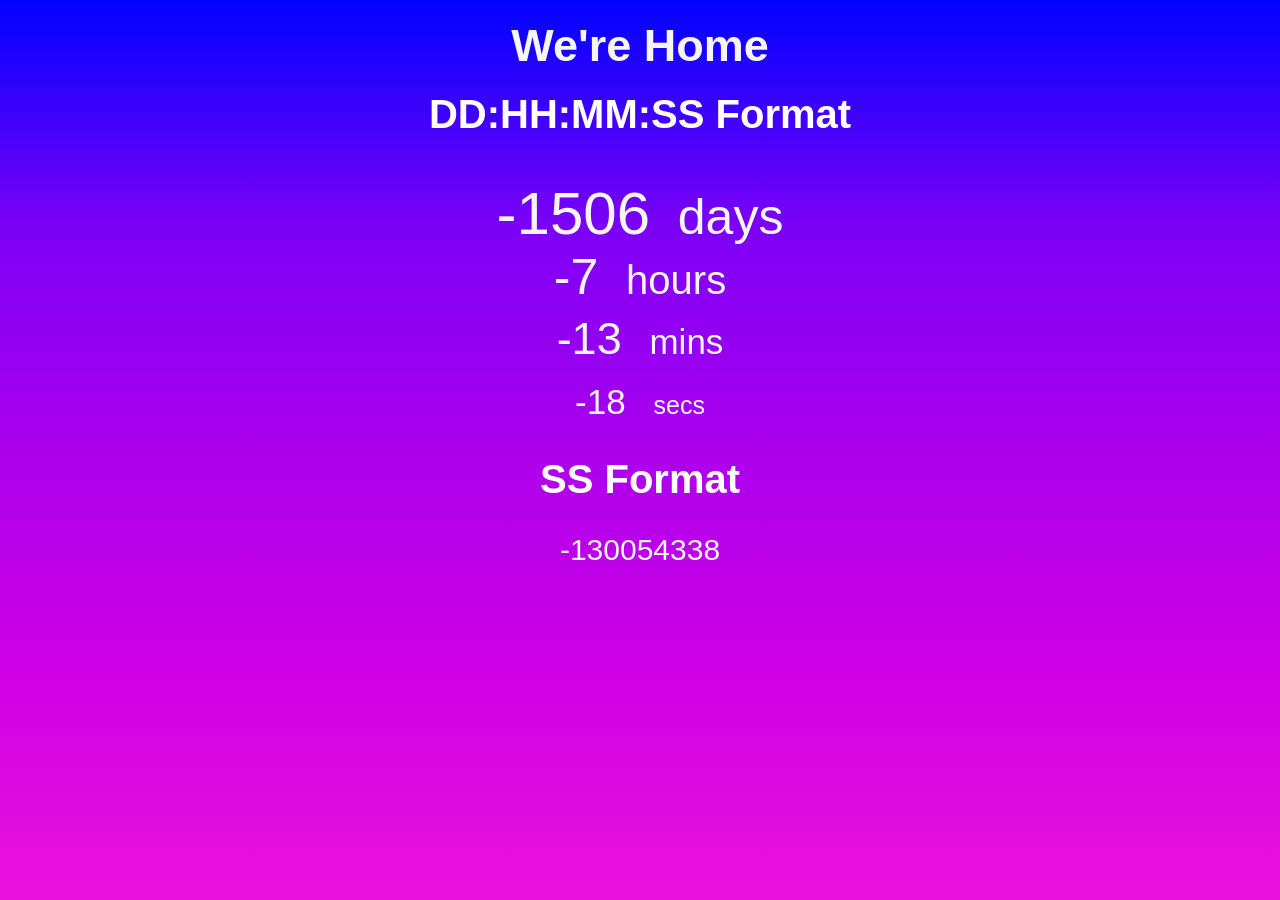
<file: index.html>
<!DOCTYPE html>
<html lang="en">
<head>
    <meta charset="UTF-8">
    <meta http-equiv="X-UA-Compatible" content="IE=edge">
    <meta name="viewport" content="width=device-width, initial-scale=1.0">
    <title>We're Free Timer</title>
    <link rel="stylesheet" href="./mainStyle.css">
</head>
<body>
    <h1 class="main-head">We're Home</h1>
    <h1 class="heading1">DD:HH:MM:SS Format</h1>
    <div class="timer">
        <p class="main-days">
            <span id="days"> 00 </span> <span class="text-days">days</span>
        </p>
        <p class="main-hours">
            <span id="hours"> 00 </span> <span class="text-hours">hours</span>
        </p>
        <p class="main-minutes">
            <span id="minutes"> 00 </span> <span class="text-minutes">mins</span>
        </p>
        <p class="main-seconds">
            <span id="seconds"> 00 </span> <span class="text-seconds">secs</span>
        </p>
    </div>

    <h1 class="heading2">SS Format</h1>
    <div class="timer-sec">
        <span id="secs"> 00 </span>
    </div>

    <script src="./home.js"></script>
</body>
</html>
</file>
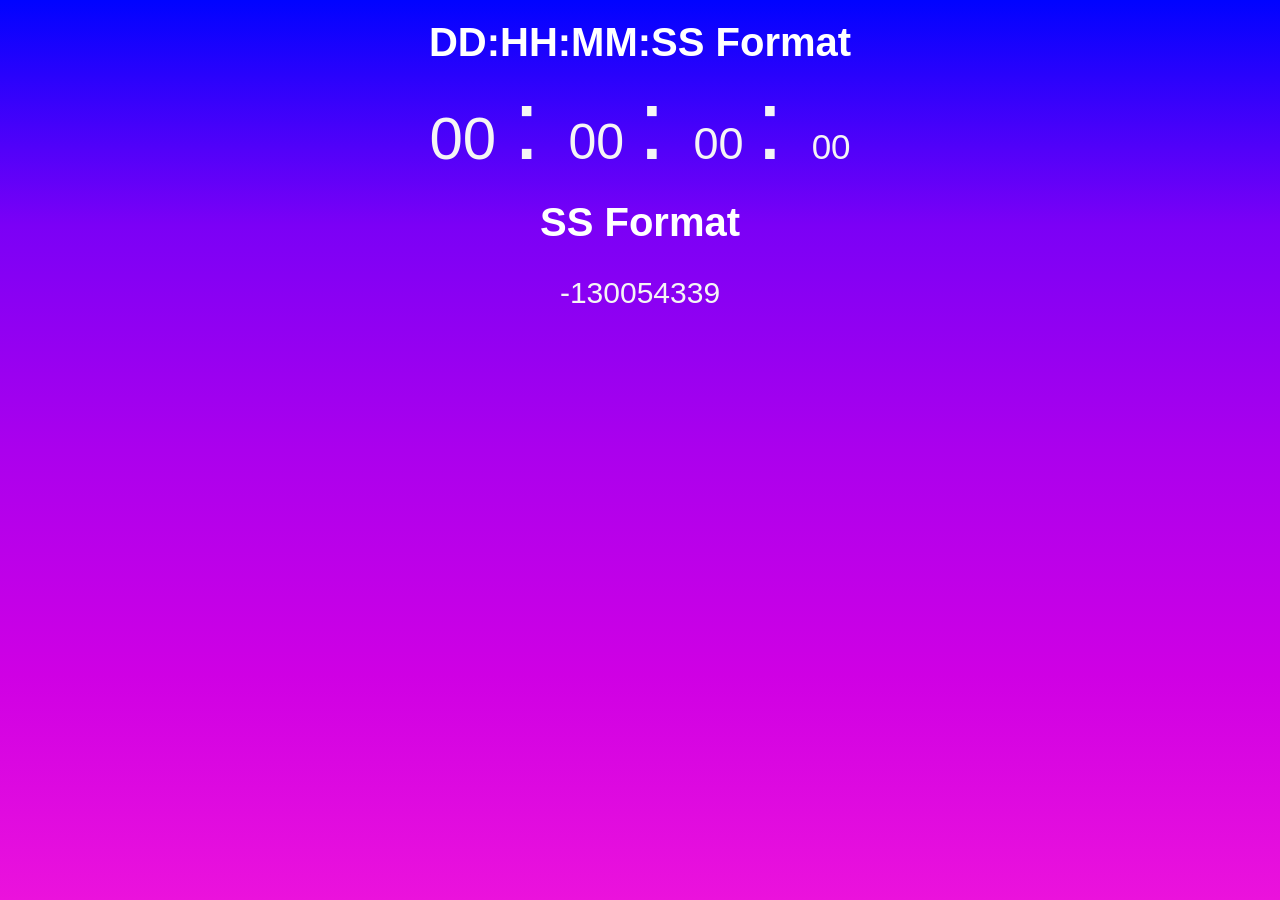
<file: main.html>
<!DOCTYPE html>
<html lang="en">
<head>
    <meta charset="UTF-8">
    <meta http-equiv="X-UA-Compatible" content="IE=edge">
    <meta name="viewport" content="width=device-width, initial-scale=1.0">
    <title>We're Free Timer</title>
    <link rel="stylesheet" href="./mainStyle.css">
</head>
<body>
    <h1 class="heading1">DD:HH:MM:SS Format</h1>
    <div class="timer">
        <span id="days"> 00 </span>
        <span> : </span>
        <span id="hours"> 00 </span>
        <span> : </span>
        <span id="minutes"> 00 </span>
        <span> : </span>
        <span id="seconds"> 00 </span>
    </div>

    <h1 class="heading1">SS Format</h1>
    <div class="timer-sec">
        <span id="secs"> 00 </span>
    </div>

    <script src="./home.js"></script>
</body>
</html>
</file>
<file: mainStyle.css>
* {
    padding: 0;
    margin: 0;
}

html {
    height: 100%;
}

body {
    background-image: linear-gradient(to bottom, #0003ff, #7b00f6, #ab00ed, #cf00e4, #eb12dc);
    font-family: 'Franklin Gothic Medium', 'Arial Narrow', Arial, sans-serif;
    font-size: 100px;
    font-weight: 100;
}

.main-head {
    font-size: 45%;
    color: whitesmoke;
    text-align: center;
    margin-top: 20px;
}

.heading1 {
    font-size: 40%;
    text-align: center;
    justify-content: center;  
    justify-items: auto;
    color: white;
    padding-top: 20px;
}

.timer {
    font-size: 100%;
    color: whitesmoke;
    text-align: center;
    justify-content: center;  
    justify-items: auto;  
    translate: 0 2%;
    padding: 0;
    margin: 0;
}

.timer p {
    max-height: 60px;
}


.timer #days {
    font-size: 60%;
    padding-bottom: 15px;
}

.timer .text-days {
    font-size: 50%;
}

.timer #hours {
    font-size: 50%;
}

.timer .text-hours {
    font-size: 40%;
}

.timer #minutes {
    font-size: 45%;
}

.timer .text-minutes {
    font-size: 35%;
}

.timer #seconds {
    font-size: 35%;
}

.timer .text-seconds {
    font-size: 25%;
}

.heading2 { 
    font-size: 40%;
    text-align: center;
    justify-content: center;  
    justify-items: auto;
    color: white;
    padding-top: 80px;
}


.timer-sec {
    font-size: 20%;
    color: whitesmoke;
    text-align: center;
    justify-content: center;  
    justify-items: auto;  
    translate: 0 2%;
    padding-top: 30px;
}

#secs {
    font-size: 150%;
    padding-top: 30px;
}
</file>
